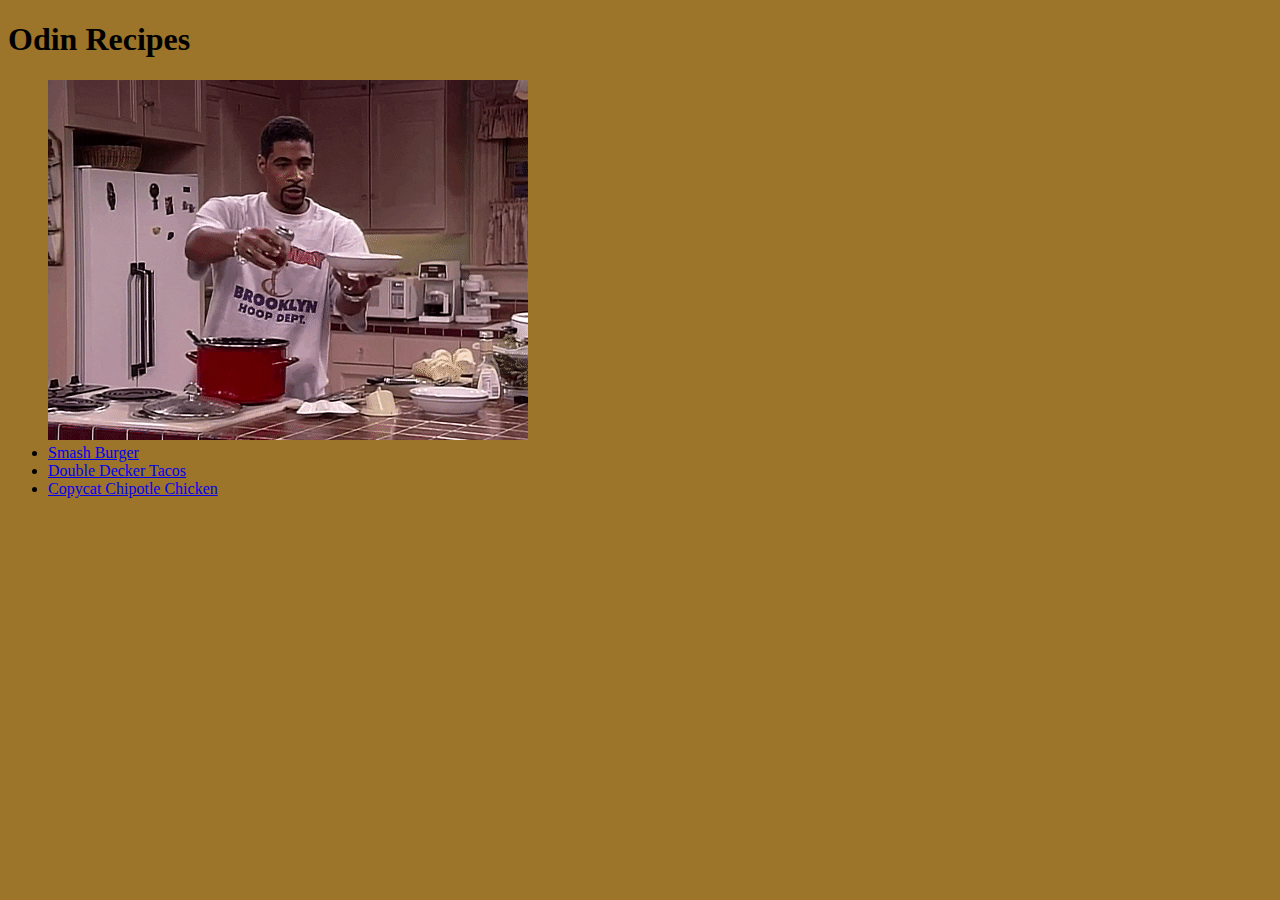
<file: index.html>
<!DOCTYPE html>
<html lang="en">
<head>
    <meta charset="UTF-8">
    <meta name="viewport" content="width=device-width, initial-scale=1.0">
    <title>Schmackin' Recipes</title>
    <link rel="stylesheet" href="style.css"/>
</head>
<body class="bg">
    <h1>Odin Recipes</h1>
    <ul>
        <img src="/img/cooking.gif" alt="Dramatically seasoning food in kitchen"/>
        <li><a href="recipes/burger.html">Smash Burger</a></li>
        <li><a href="recipes/tacos.html">Double Decker Tacos</a></li>
        <li><a href="recipes/chipotle_chicken.html">Copycat Chipotle Chicken</a></li>
      </ul>
</body>
</html>
</file>
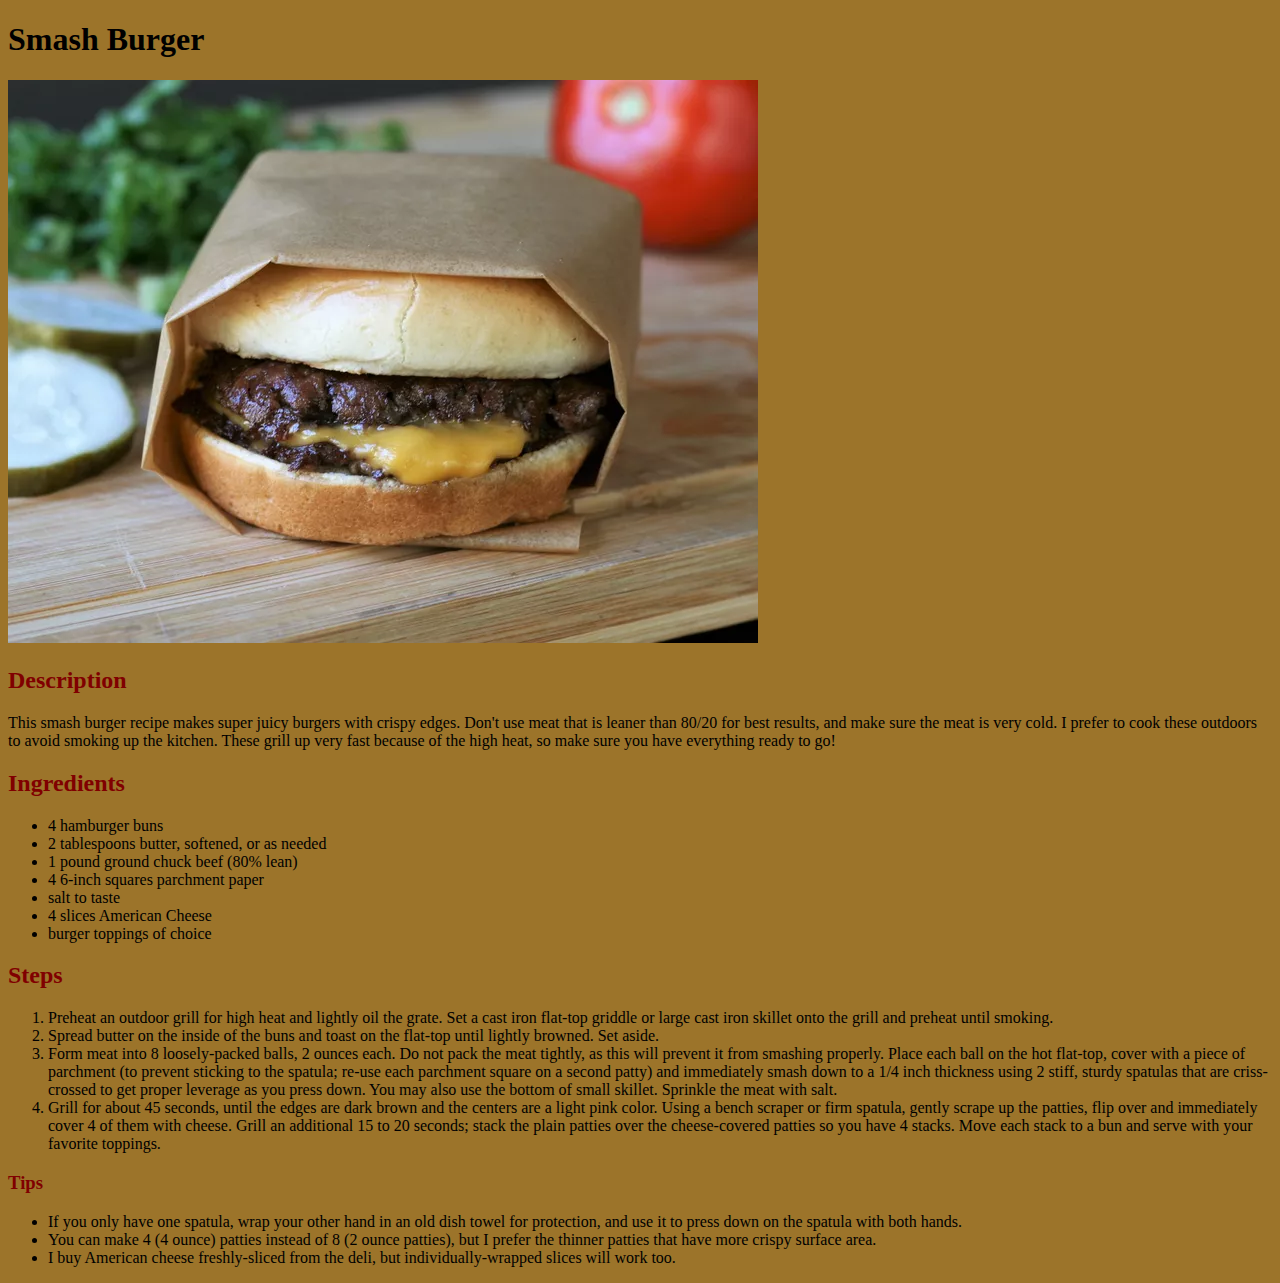
<file: recipes/burger.html>
<!DOCTYPE html>
<html lang="en">
<head>
    <meta charset="UTF-8">
    <meta name="viewport" content="width=device-width, initial-scale=1.0">
    <title>Document</title>
    <link rel="stylesheet" href="../style.css"/>
</head>
<body class="bg">
    <h1>Smash Burger</h1>
<img src="../img/burger.webp" alt="Juicy Smash Burger with cheese">
<h2 class="subheadings">Description</h2>
<p>This smash burger recipe makes super juicy burgers with crispy edges. Don't use meat that is leaner than 80/20 for best results, and make sure the meat is very cold. I prefer to cook these outdoors to avoid smoking up the kitchen. These grill up very fast because of the high heat, so make sure you have everything ready to go!</p>
<h2 class="subheadings">Ingredients</h2>
<ul>
    <li>4 hamburger buns</li>
    <li>2 tablespoons butter, softened, or as needed</li>
    <li>1 pound ground chuck beef (80% lean)</li>
    <li>4 6-inch squares parchment paper</li>
    <li>salt to taste</li>
    <li>4 slices American Cheese</li>
    <li>burger toppings of choice</li>
</ul>
<h2 class="subheadings">Steps</h2>
<ol>
    <li>Preheat an outdoor grill for high heat and lightly oil the grate. Set a cast iron flat-top griddle or large cast iron skillet onto the grill and preheat until smoking.</li>
    <li>Spread butter on the inside of the buns and toast on the flat-top until lightly browned. Set aside.

    </li>
    <li>Form meat into 8 loosely-packed balls, 2 ounces each. Do not pack the meat tightly, as this will prevent it from smashing properly. Place each ball on the hot flat-top, cover with a piece of parchment (to prevent sticking to the spatula; re-use each parchment square on a second patty) and immediately smash down to a 1/4 inch thickness using 2 stiff, sturdy spatulas that are criss-crossed to get proper leverage as you press down. You may also use the bottom of small skillet. Sprinkle the meat with salt.

    </li>
    <li>Grill for about 45 seconds, until the edges are dark brown and the centers are a light pink color. Using a bench scraper or firm spatula, gently scrape up the patties, flip over and immediately cover 4 of them with cheese. Grill an additional 15 to 20 seconds; stack the plain patties over the cheese-covered patties so you have 4 stacks. Move each stack to a bun and serve with your favorite toppings.

    </li>
</ol>
<h3 class="subheadings">Tips</h3>
<ul>
    <li>If you only have one spatula, wrap your other hand in an old dish towel for protection, and use it to press down on the spatula with both hands.</li>
    <li>You can make 4 (4 ounce) patties instead of 8 (2 ounce patties), but I prefer the thinner patties that have more crispy surface area.</li>
    <li>I buy American cheese freshly-sliced from the deli, but individually-wrapped slices will work too.</li>
</ul>
</body>
</html>
</file>
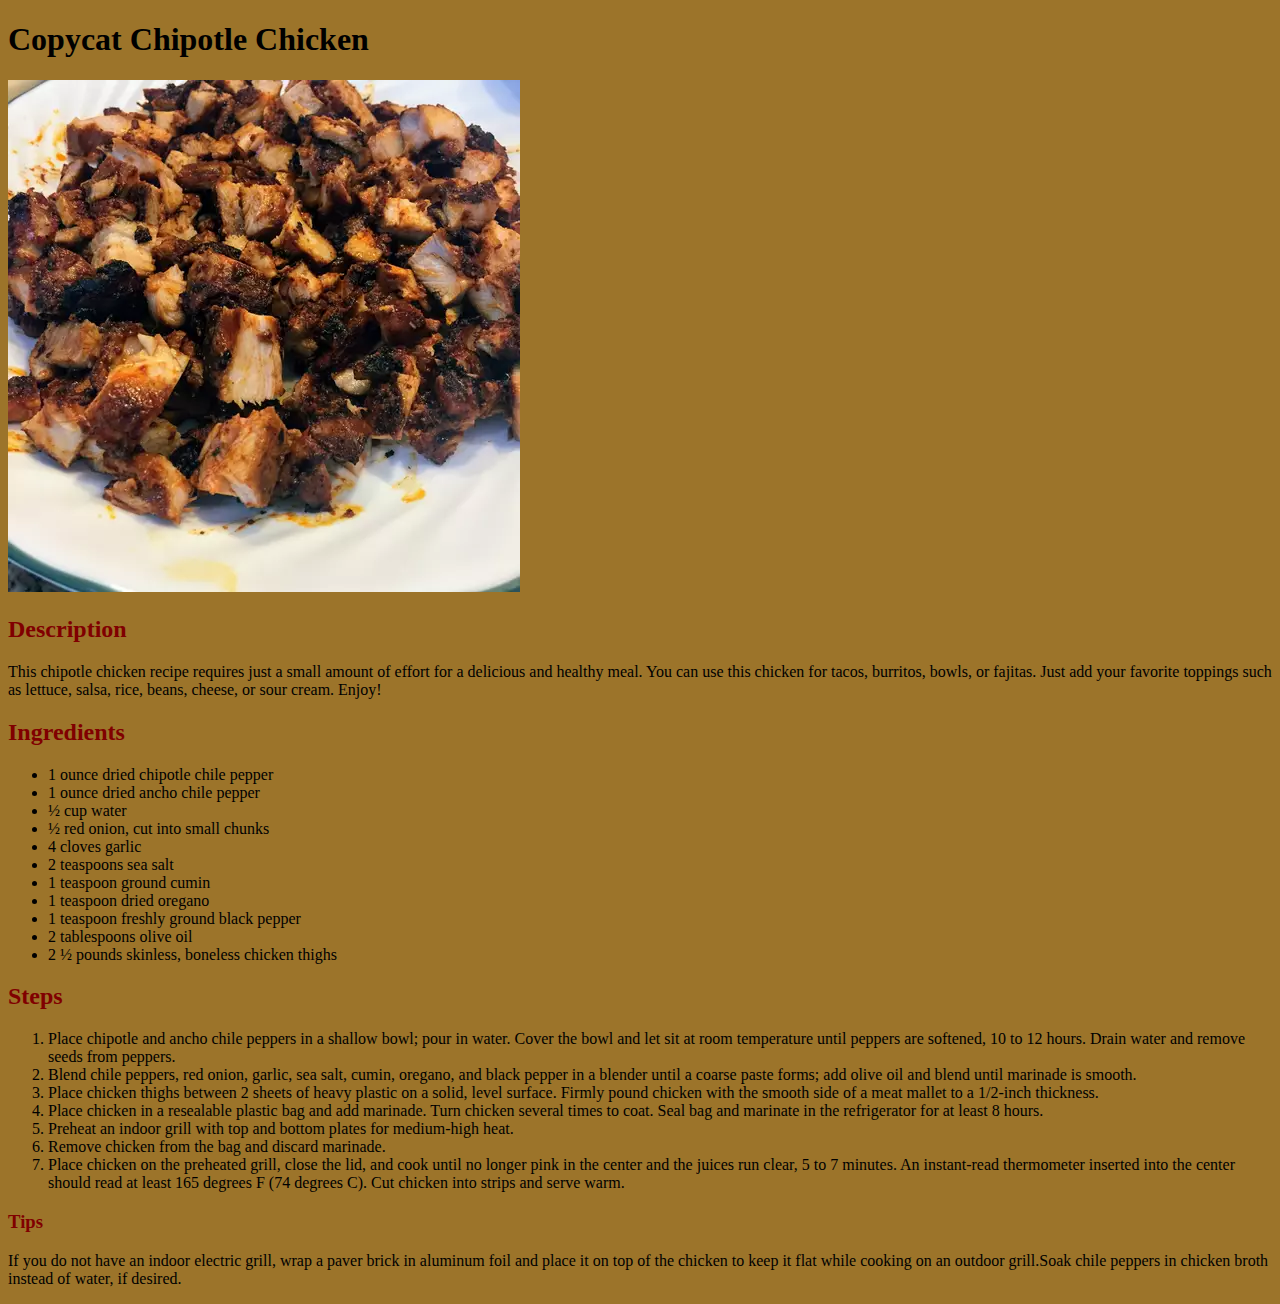
<file: recipes/chipotle_chicken.html>
<!DOCTYPE html>
<html lang="en">
<head>
    <meta charset="UTF-8">
    <meta name="viewport" content="width=device-width, initial-scale=1.0">
    <title>Document</title>
    <link rel="stylesheet" href="../style.css"/>
</head>
<body class="bg">
    <h1 >Copycat Chipotle Chicken</h1>
<img src="../img/chipotle_chicken.webp" alt="shredded Grilled chicken ">
<h2 class="subheadings">Description</h2>
<p>This chipotle chicken recipe requires just a small amount of effort for a delicious and healthy meal. You can use this chicken for tacos, burritos, bowls, or fajitas. Just add your favorite toppings such as lettuce, salsa, rice, beans, cheese, or sour cream. Enjoy!</p>
<h2 class="subheadings">Ingredients</h2>
<ul>
    <li>1 ounce dried chipotle chile pepper</li>
    <li>1 ounce dried ancho chile pepper</li>
    <li>½ cup water</li>
    <li>½ red onion, cut into small chunks</li>
    <li>4 cloves garlic</li>
    <li>2 teaspoons sea salt</li>
    <li>1 teaspoon ground cumin</li>
    <li>1 teaspoon dried oregano</li>
    <li>1 teaspoon freshly ground black pepper</li>
    <li>2 tablespoons olive oil</li>
    <li>2 ½ pounds skinless, boneless chicken thighs</li>
</ul>
<h2 class="subheadings">Steps</h2>
<ol>
    <li>Place chipotle and ancho chile peppers in a shallow bowl; pour in water. Cover the bowl and let sit at room temperature until peppers are softened, 10 to 12 hours. Drain water and remove seeds from peppers.</li>
    <li>Blend chile peppers, red onion, garlic, sea salt, cumin, oregano, and black pepper in a blender until a coarse paste forms; add olive oil and blend until marinade is smooth.</li>
    <li>Place chicken thighs between 2 sheets of heavy plastic on a solid, level surface. Firmly pound chicken with the smooth side of a meat mallet to a 1/2-inch thickness.</li>
    <li>Place chicken in a resealable plastic bag and add marinade. Turn chicken several times to coat. Seal bag and marinate in the refrigerator for at least 8 hours.</li>
    <li>Preheat an indoor grill with top and bottom plates for medium-high heat.</li>
    <li>Remove chicken from the bag and discard marinade.</li>
    <li>Place chicken on the preheated grill, close the lid, and cook until no longer pink in the center and the juices run clear, 5 to 7 minutes. An instant-read thermometer inserted into the center should read at least 165 degrees F (74 degrees C). Cut chicken into strips and serve warm.</li>
</ol>
<h3 class="subheadings">Tips</h3>
<p>If you do not have an indoor electric grill, wrap a paver brick in aluminum foil and place it on top of the chicken to keep it flat while cooking on an outdoor grill.Soak chile peppers in chicken broth instead of water, if desired.</p>
</body>
</html>
</file>
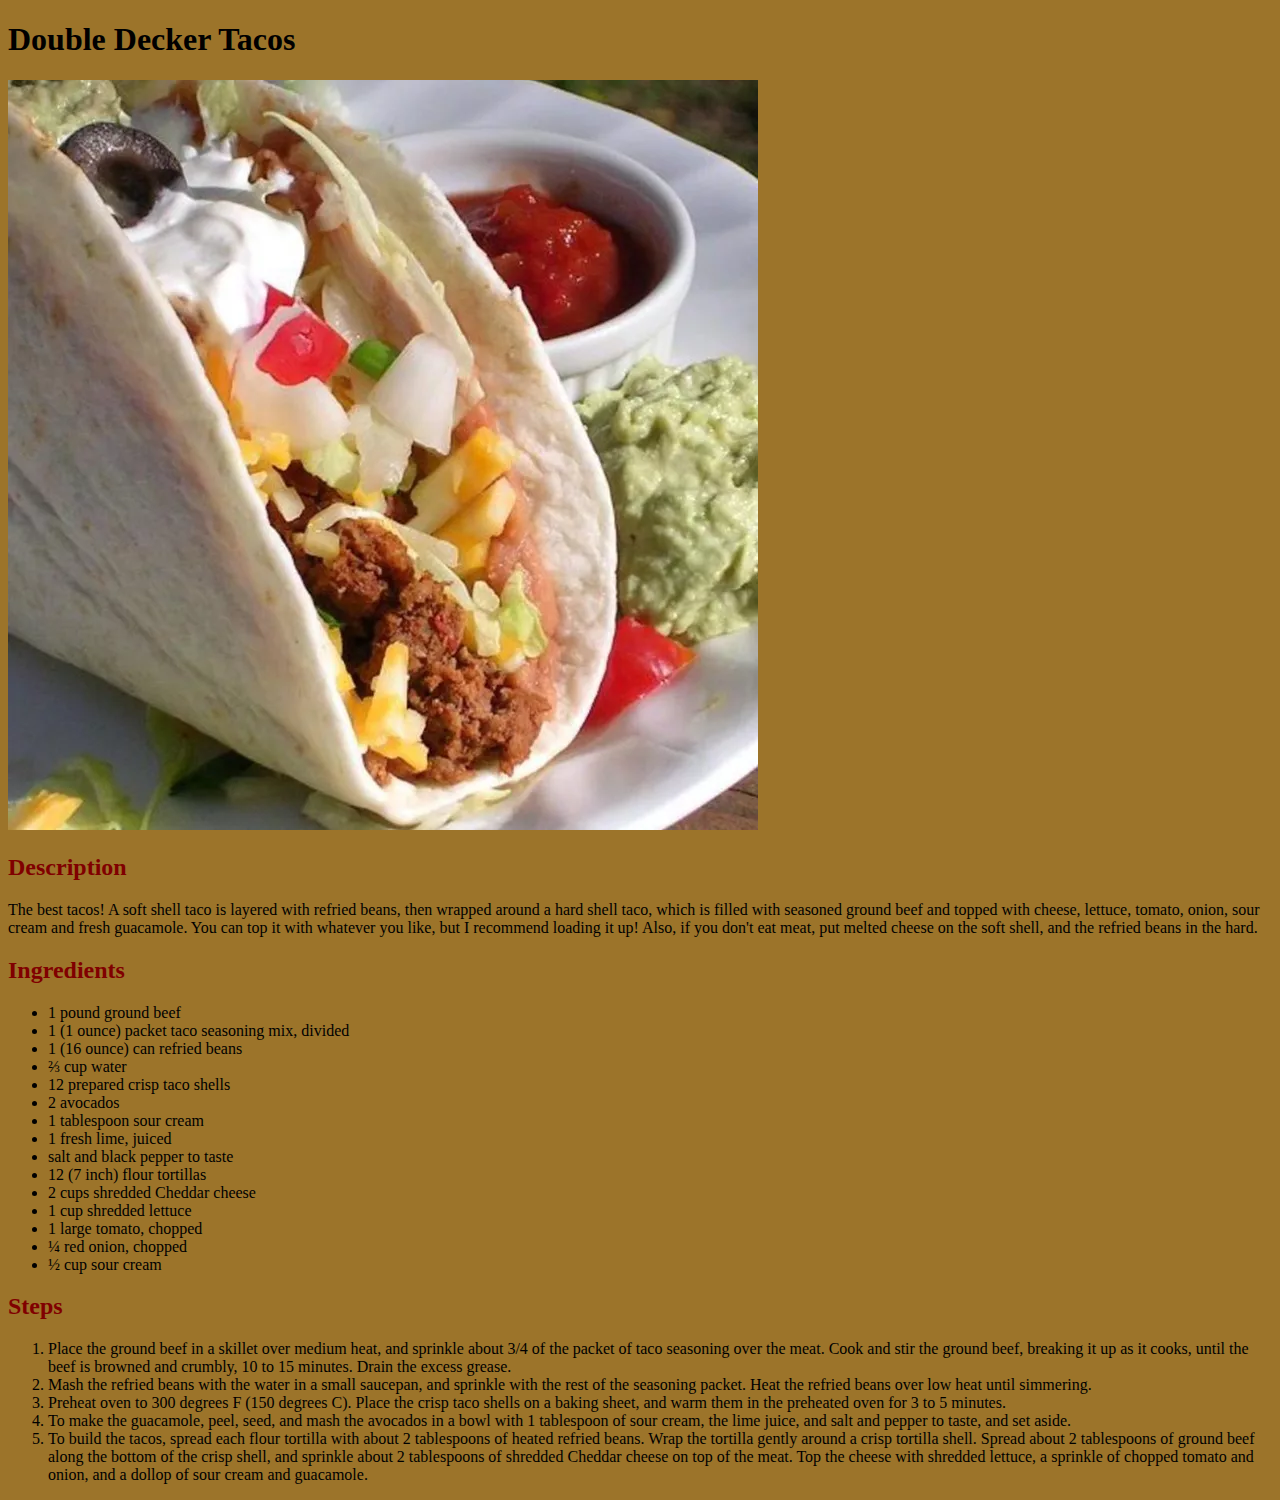
<file: recipes/tacos.html>
<!DOCTYPE html>
<html lang="en">
<head>
    <meta charset="UTF-8">
    <meta name="viewport" content="width=device-width, initial-scale=1.0">
    <title>Document</title>
    <link rel="stylesheet" href="../style.css"/>
</head>
<body class="bg">
    <h1>Double Decker Tacos</h1>
<img src="../img/ddtacos.webp" alt="Tacos with 2 shells">
<h2 class="subheadings">Description</h2>
<p>The best tacos! A soft shell taco is layered with refried beans, then wrapped around a hard shell taco, which is filled with seasoned ground beef and topped with cheese, lettuce, tomato, onion, sour cream and fresh guacamole. You can top it with whatever you like, but I recommend loading it up! Also, if you don't eat meat, put melted cheese on the soft shell, and the refried beans in the hard.</p>
<h2 class="subheadings">Ingredients</h2>
<ul>
    <li>1 pound ground beef</li>
    <li>1 (1 ounce) packet taco seasoning mix, divided</li>
    <li>1 (16 ounce) can refried beans</li>
    <li>⅔ cup water</li>
    <li>12 prepared crisp taco shells</li>
    <li>2 avocados</li>
    <li>1 tablespoon sour cream</li>
    <li>1 fresh lime, juiced</li>
    <li>salt and black pepper to taste</li>
    <li>12 (7 inch) flour tortillas</li>
    <li>2 cups shredded Cheddar cheese</li>
    <li>1 cup shredded lettuce</li>
    <li>1 large tomato, chopped</li>
    <li>¼ red onion, chopped</li>
    <li>½ cup sour cream</li>
</ul>
<h2 class="subheadings">Steps</h2>
<ol>
    <li>Place the ground beef in a skillet over medium heat, and sprinkle about 3/4 of the packet of taco seasoning over the meat. Cook and stir the ground beef, breaking it up as it cooks, until the beef is browned and crumbly, 10 to 15 minutes. Drain the excess grease.</li>
    <li>Mash the refried beans with the water in a small saucepan, and sprinkle with the rest of the seasoning packet. Heat the refried beans over low heat until simmering.</li>
    <li>Preheat oven to 300 degrees F (150 degrees C). Place the crisp taco shells on a baking sheet, and warm them in the preheated oven for 3 to 5 minutes.</li>
    <li>To make the guacamole, peel, seed, and mash the avocados in a bowl with 1 tablespoon of sour cream, the lime juice, and salt and pepper to taste, and set aside.</li>
    <li>To build the tacos, spread each flour tortilla with about 2 tablespoons of heated refried beans. Wrap the tortilla gently around a crisp tortilla shell. Spread about 2 tablespoons of ground beef along the bottom of the crisp shell, and sprinkle about 2 tablespoons of shredded Cheddar cheese on top of the meat. Top the cheese with shredded lettuce, a sprinkle of chopped tomato and onion, and a dollop of sour cream and guacamole.</li>
</ol>
</body>
</html>
</file>
<file: style.css>
.bg{
    background-color:rgb(156, 116, 42);
}

.subheadings{
    color:maroon;
}
</file>
